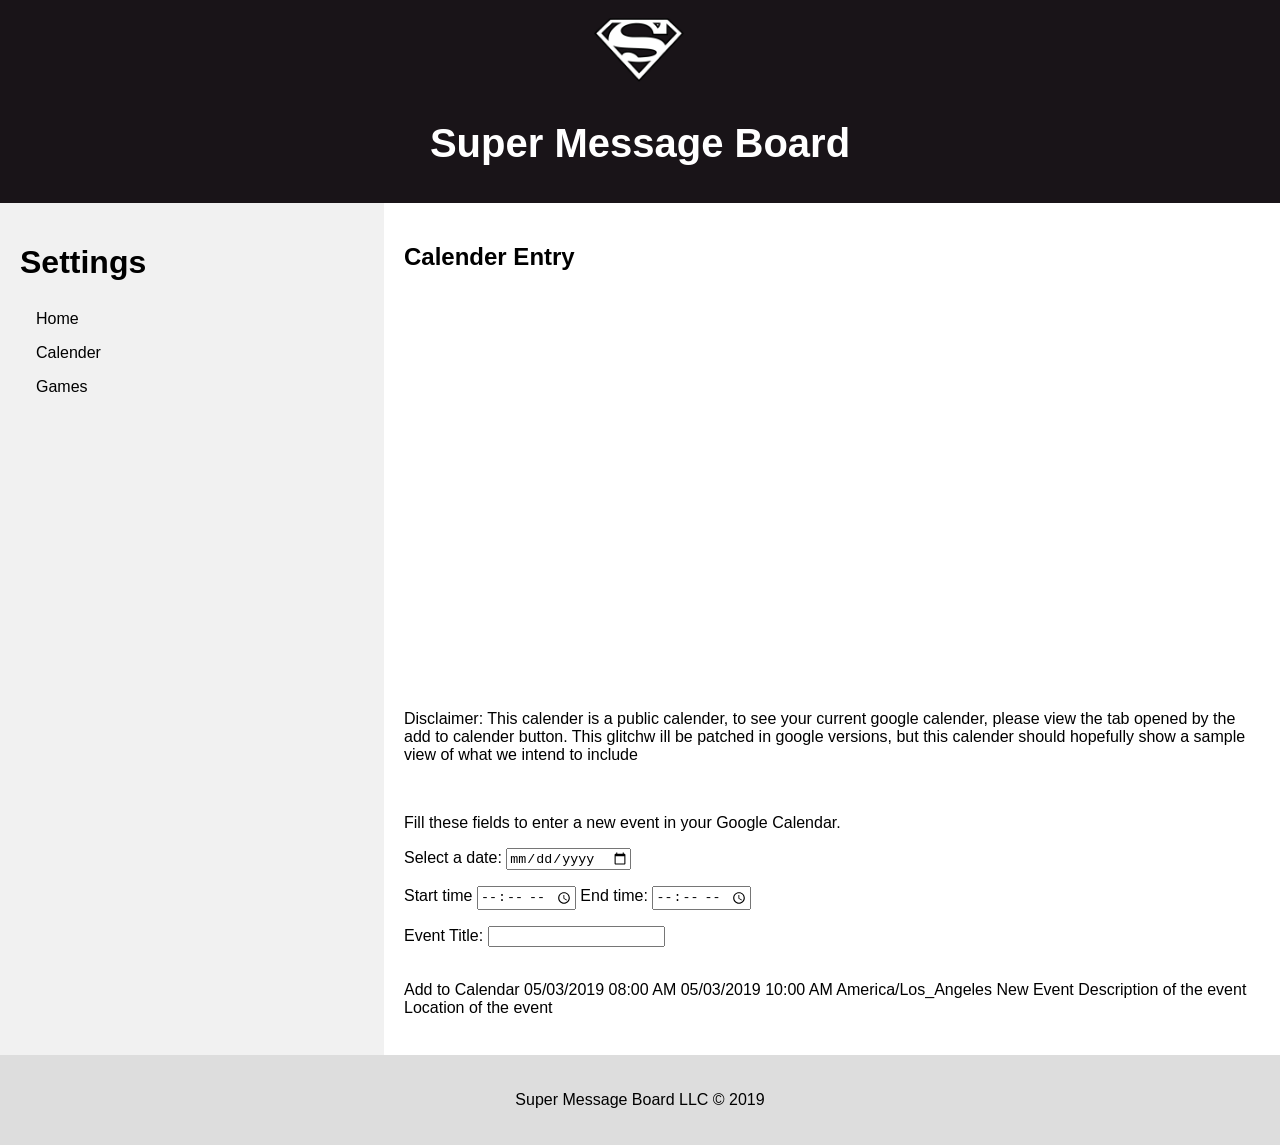
<file: supercalenderpage.html>
<!DOCTYPE html>
<html lang="en">
<head>
<title>Super Message Board</title>
<meta charset="UTF-8">
<meta name="viewport" content="width=device-width, initial-scale=1">

<style>
* {
  box-sizing: border-box;
}

body {
  font-family: Arial, Helvetica, sans-serif;
  margin: 0;
}

/* Style the header */
.header {
  padding: 10px;
  text-align: center;
  background: #191418;
  color: white;
}

/* Increase the font size of the h1 element */
.header h1 {
  font-size: 40px;
}

/* Style the top navigation bar */
.navbar {
  overflow: hidden;
  background-color: #333;
}

/* Style the navigation bar links */
ul {
  list-style-type: none;
  margin: 0;
  padding: 0;
  width: 200px;
  background-color: #f1f1f1;
}

li a {
  display: block;
  color: #000;
  padding: 8px 16px;
  text-decoration: none;
}

/* Change the link color on hover */
li a:hover {
  background-color: #555;
  color: white;
}

/* Column container */
.row {  
  display: flex;
  flex-wrap: wrap;
}

/* Create two unequal columns that sits next to each other */
/* Sidebar/left column */
.side {
  flex: 30%;
  background-color: #f1f1f1;
  padding: 20px;
}

/* Main column */
.main {   
  flex: 70%;
  background-color: white;
  padding: 20px;
}

/* Fake image, just for this example */
.fakeimg {
  background-color: #aaa;
  width: 100%;
  padding: 20px;
}

/* Footer */
.footer {
  padding: 20px;
  text-align: center;
  background: #ddd;
}

/* Responsive layout - when the screen is less than 700px wide, make the two columns stack on top of each other instead of next to each other */
@media screen and (max-width: 700px) {
  .row {   
    flex-direction: column;
  }
}

/* Responsive layout - when the screen is less than 400px wide, make the navigation links stack on top of each other instead of next to each other */
@media screen and (max-width: 400px) {
  .navbar a {
    float: none;
    width:100%;
  }
}
body
{
 width:100%;
 margin:0 auto;
 padding:0px;
 font-family:helvetica;
 background-color:#0B3861;
}

#output_image
{
 width:256px;
 height:256px;
}
    
</style>
<script type="text/javascript" src="https://addevent.com/libs/atc/1.6.1/atc.min.js" async defer></script>
<script type= "text/javascript">
    window.addeventasync = function(){
        addeventatc.register('button-click', function(obj){
        var userChoices = getUserInput();
        console.log(userChoices);
        if (userChoices) 
        createEvent(userChoices);
        });

        function getUserInput(){

          var date = document.querySelector("#date").value;
          var startTime = document.querySelector("#start").value;
          var endTime = document.querySelector("#end").value;
          var eventDesc = document.querySelector("#event").value;

          // check input values, they should not be empty
          if (date=="" || startTime=="" || endTime=="" || eventDesc==""){
            alert("All your input fields should have a meaningful value.");
            return
          }
          else return {'date': date, 'startTime': startTime, 'endTime': endTime,
                       'eventTitle': eventDesc}
        }


        // Make an API call to create an event.  Give feedback to user.
        function createEvent(eventData) {
          // First create resource that will be send to server.
            var resource = {
                "summary": eventData.eventTitle,
                "start": {
                  "dateTime": new Date(eventData.date + " " + eventData.startTime).toISOString()
                },
                "end": {
                  "dateTime": new Date(eventData.date + " " + eventData.endTime).toISOString()
                  }
                };

            document.getElementById('caltitle').innerHTML = resource.summary;
            document.getElementById('calstart').innerHTML = eventData.date + " " + eventData.startTime;
            document.getElementById('calend').innerHTML = eventData.date + " " + eventData.endTime;
            document.getElementById('calzone').innerHTML = Intl.DateTimeFormat().resolvedOptions().timeZone;
        };
    };
</script>
</head>
<body>

<div class="header">
  <img src="images/maxresdefault.png" alt="superlogo" width="150"
         height="80">
  <h1>Super Message Board</h1>
</div>


<div class="row">
  <div class="side">
    <h1>Settings</h1>

    <ul>
      <li><a href="index.html">Home</a></li>
      <li><a href="supercalenderpage.html">Calender</a></li>
      <li><a href="supergames.html">Games</a></li>
    </ul>
  </div>
  <div class="main">
    <h2>Calender Entry</h2>
      <iframe src="https://calendar.google.com/calendar/embed?title=Message%20Board%20Calender&amp;showPrint=0&amp;showTz=0&amp;height=400&amp;wkst=1&amp;bgcolor=%23FFFFFF&amp;src=zperis%40gmail.com&amp;color=%2329527A&amp;ctz=America%2FNew_York" style="border-width:0" width="400" height="400" frameborder="0" scrolling="no"></iframe>
      <br>
          <p>Disclaimer: This calender is a public calender, to see your current google calender, please view the tab opened by the add to calender button. This glitchw ill be patched in google versions, but this calender should hopefully show a sample view of what we intend to include</p>
      <br>
      <p>Fill these fields to enter a new event in your Google Calendar.</p>
    <p><label>Select a date: <input type="date" id="date"></label></p>
    <p><label>Start time <input type="time" id="start"></label>
       <label>End time: <input type="time" id="end"></label>
    </p>
    <p><label>Event Title: <input type="text" id="event"></label></p>
      <br>
      <div title="Add to Calendar" class="addeventatc">
          Add to Calendar
        <span class="start" id = "calstart">05/03/2019 08:00 AM</span>
        <span class="end" id = "calend">05/03/2019 10:00 AM</span>
        <span class="timezone" id = "calzone">America/Los_Angeles</span>
        <span class="title" id = "caltitle">New Event</span>
        <span class="description" id = "caldesc">Description of the event</span>
        <span class="location" id = "calloc">Location of the event</span>
      </div>
    <br>
  </div>
</div>

<div class="footer">
  <p>Super Message Board LLC © 2019</p>
</div>

</body>
</html>
</file>
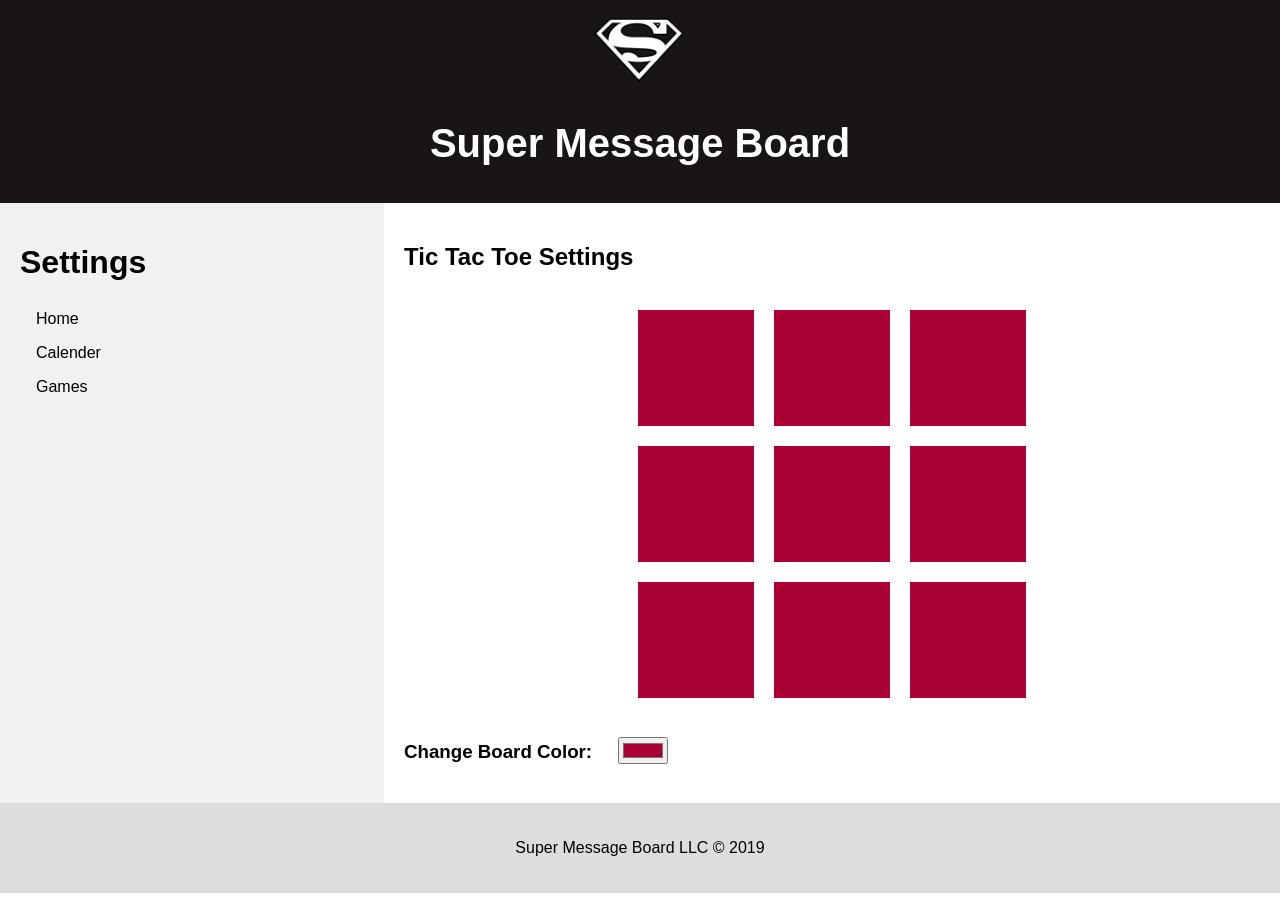
<file: supergames.html>
<!DOCTYPE html>
<html lang="en">
<head>
<title>Super Message Board</title>
<meta charset="UTF-8">
<meta name="viewport" content="width=device-width, initial-scale=1">

<style>
* {
  box-sizing: border-box;
}

body {
  font-family: Arial, Helvetica, sans-serif;
  margin: 0;
}

/* Style the header */
.header {
  padding: 10px;
  text-align: center;
  background: #191418;
  color: white;
}

/* Increase the font size of the h1 element */
.header h1 {
  font-size: 40px;
}

/* Style the top navigation bar */
.navbar {
  overflow: hidden;
  background-color: #333;
}

/* Style the navigation bar links */
ul {
  list-style-type: none;
  margin: 0;
  padding: 0;
  width: 200px;
  background-color: #f1f1f1;
}

li a {
  display: block;
  color: #000;
  padding: 8px 16px;
  text-decoration: none;
}

/* Change the link color on hover */
li a:hover {
  background-color: #555;
  color: white;
}

/* Column container */
.row {  
  display: flex;
  flex-wrap: wrap;
}

/* Create two unequal columns that sits next to each other */
/* Sidebar/left column */
.side {
  flex: 30%;
  background-color: #f1f1f1;
  padding: 20px;
}

/* Main column */
.main {   
  flex: 70%;
  background-color: white;
  padding: 20px;
}

/* Fake image, just for this example */
.fakeimg {
  background-color: #aaa;
  width: 100%;
  padding: 20px;
}

/* Footer */
.footer {
  padding: 20px;
  text-align: center;
  background: #ddd;
}

/* Responsive layout - when the screen is less than 700px wide, make the two columns stack on top of each other instead of next to each other */
@media screen and (max-width: 700px) {
  .row {   
    flex-direction: column;
  }
}

/* Responsive layout - when the screen is less than 400px wide, make the navigation links stack on top of each other instead of next to each other */
@media screen and (max-width: 400px) {
  .navbar a {
    float: none;
    width:100%;
  }
}


table {
  width: 50%;
  border-collapse: collapse;
  background-color: #aa0033;
}

table.center {
    margin-left:auto; 
    margin-right:auto;
}

td {
  width: 33.333%;
  border: 6px solid white;
}

td::after {
  content: "";
  display: block;
  margin-top: 100%;
}

td {
  border: 20px solid white;
}

td:first-of-type {
  border-left-color: white;
  border-top-color: white;
}

td:nth-of-type(2) {
  border-top-color: white;
}

td:nth-of-type(3) {
  border-right-color: white;
  border-top-color: white;
}

tr:nth-of-type(3) td {
  border-bottom-color: white;
    
</style>
<script type="text/javascript" src="https://addevent.com/libs/atc/1.6.1/atc.min.js" async defer></script>
<script type= "text/javascript">
    function changecolor(){
        document.getElementById("board").style.backgroundColor = document.getElementById("boo").value;
    }
</script>

</head>
<body>

<div class="header">
  <img src="images/maxresdefault.png" alt="superlogo" width="150"
         height="80">
  <h1>Super Message Board</h1>
</div>


<div class="row">
  <div class="side">
    <h1>Settings</h1>

    <ul>
      <li><a href="index.html">Home</a></li>
      <li><a href="supercalenderpage.html">Calender</a></li>
      <li><a href="supergames.html">Games</a></li>
    </ul>
  </div>
  <div class="main">
      <h2>Tic Tac Toe Settings</h2>
        <table id="board" class = "center">
          <tr>
            <td></td>
            <td></td>
            <td></td>
          </tr>
          <tr>
            <td></td>
            <td></td>
            <td></td>
          </tr>
          <tr>
            <td></td>
            <td></td>
            <td></td>
          </tr>
        </table>
      <h3>Change Board Color: &nbsp; &nbsp;  <input type="color" id ="boo" value="#aa0033" onchange="changecolor()"></h3>
  </div>
</div>

<div class="footer">
  <p>Super Message Board LLC © 2019</p>
</div>

</body>
</html>
</file>
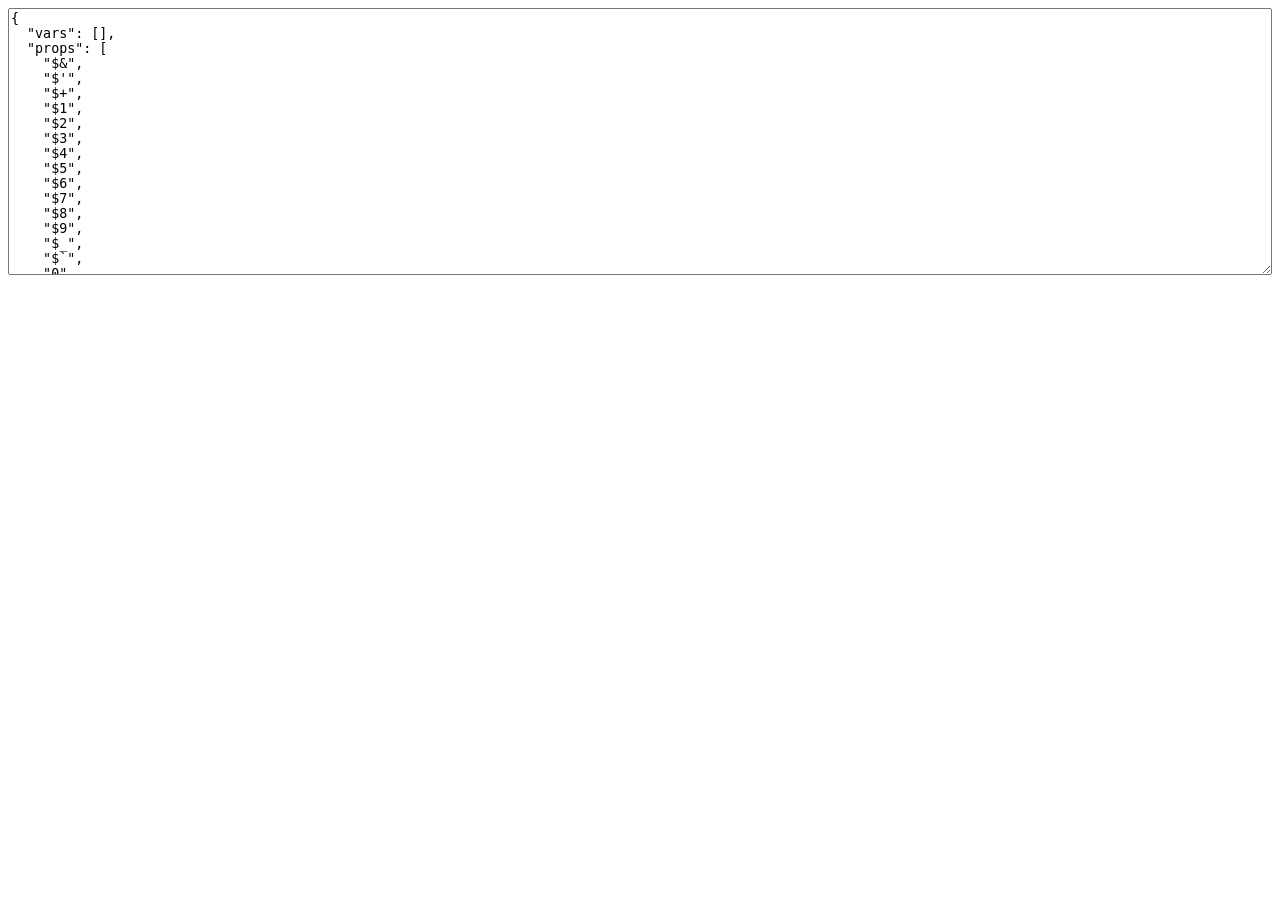
<file: node_modules/uglify-js/tools/props.html>
<html>
  <head>
  </head>
  <body>
    <script>(function(){
      var props = {};

      function addObject(obj) {
        if (obj == null) return;
        try {
          Object.getOwnPropertyNames(obj).forEach(add);
        } catch(ex) {}
        if (obj.prototype) {
          Object.getOwnPropertyNames(obj.prototype).forEach(add);
        }
        if (typeof obj == "function") {
          try {
            Object.getOwnPropertyNames(new obj).forEach(add);
          } catch(ex) {}
        }
      }

      function add(name) {
        props[name] = true;
      }

      Object.getOwnPropertyNames(window).forEach(function(thing){
        addObject(window[thing]);
      });

      try {
        addObject(new Event("click"));
        addObject(new Event("contextmenu"));
        addObject(new Event("mouseup"));
        addObject(new Event("mousedown"));
        addObject(new Event("keydown"));
        addObject(new Event("keypress"));
        addObject(new Event("keyup"));
      } catch(ex) {}

      var ta = document.createElement("textarea");
      ta.style.width = "100%";
      ta.style.height = "20em";
      ta.style.boxSizing = "border-box";
      <!-- ta.value = Object.keys(props).sort(cmp).map(function(name){ -->
      <!--   return JSON.stringify(name); -->
      <!-- }).join(",\n"); -->
      ta.value = JSON.stringify({
        vars: [],
        props: Object.keys(props).sort(cmp)
      }, null, 2);
      document.body.appendChild(ta);

      function cmp(a, b) {
        a = a.toLowerCase();
        b = b.toLowerCase();
        return a < b ? -1 : a > b ? 1 : 0;
      }
    })();</script>
  </body>
</html>
</file>
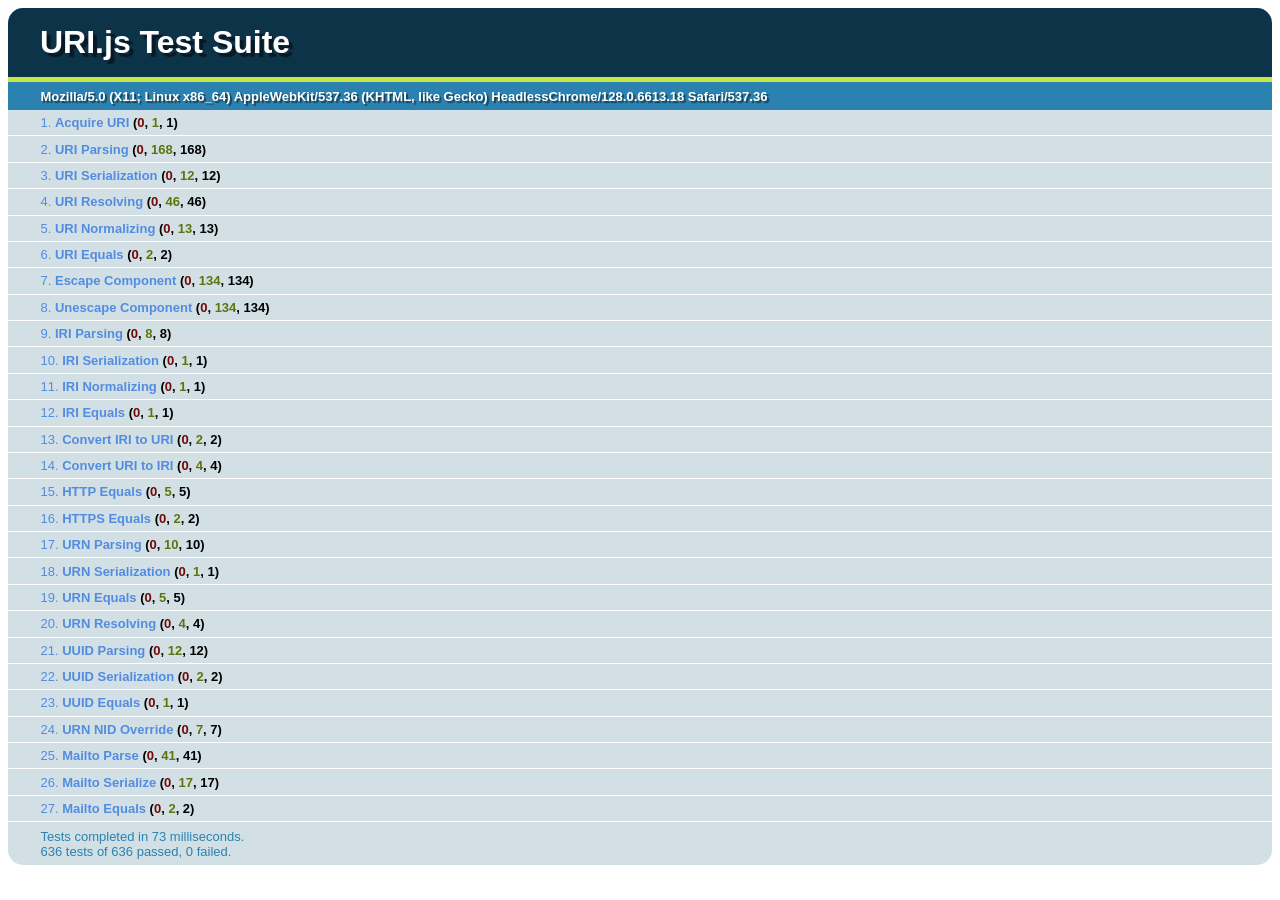
<file: node_modules/uri-js/tests/test-es5-min.html>
<!DOCTYPE HTML PUBLIC "-//W3C//DTD HTML 4.01 Transitional//EN"
      "http://www.w3.org/TR/html4/loose.dtd">
<html>
  <head>
    <link rel="stylesheet" href="qunit.css" type="text/css"/>
    <script type="text/javascript" src="qunit.js"></script>
    <script type="text/javascript" src="../dist/es5/uri.all.min.js"></script>
    <script type="text/javascript" src="tests.js"></script>
  </head>
  <body>
    <h1 id="qunit-header">URI.js Test Suite</h1>
    <h2 id="qunit-banner"></h2>
    <div id="qunit-testrunner-toolbar"></div>
    <h2 id="qunit-userAgent"></h2>
    <ol id="qunit-tests"></ol>
  </body>
</html>
</file>
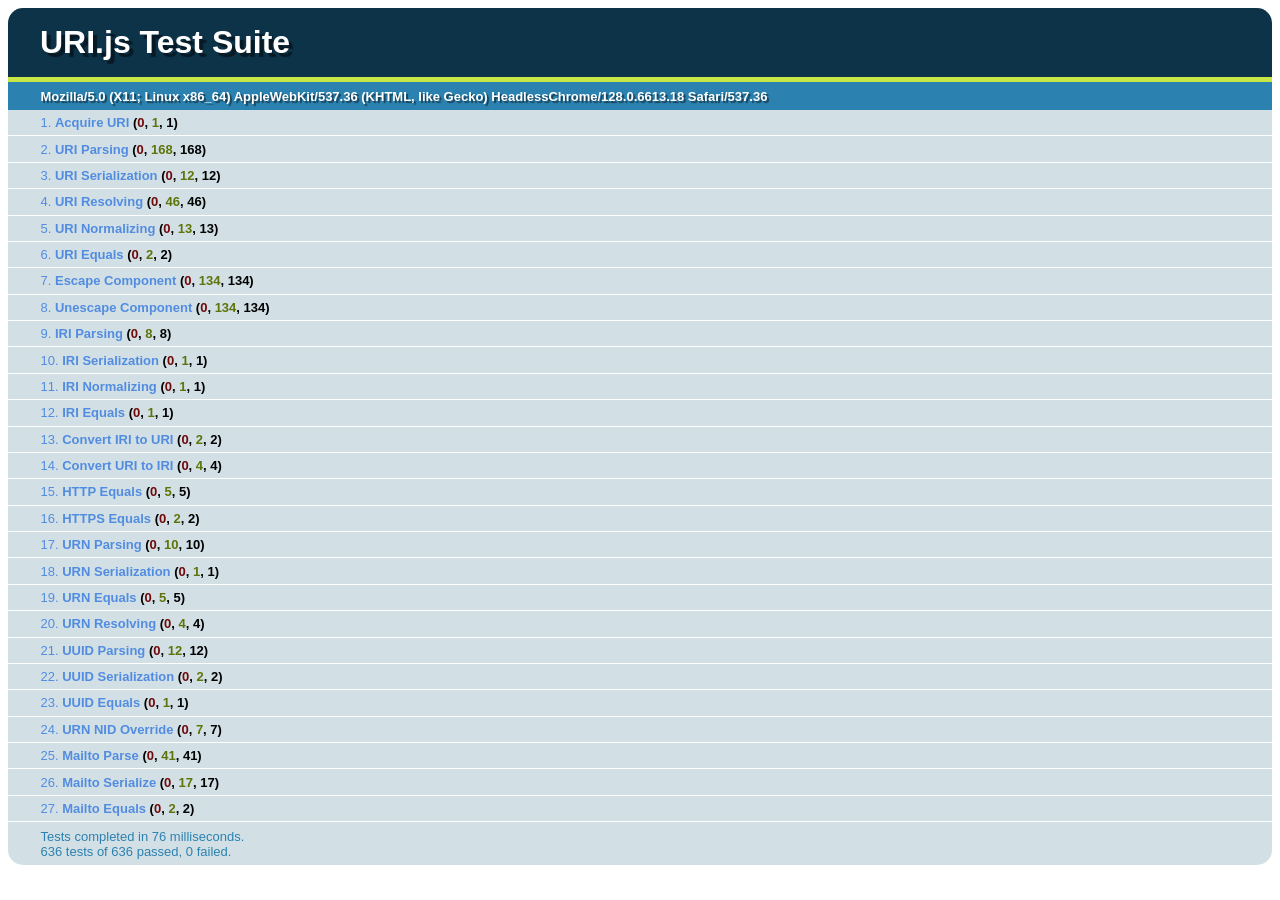
<file: node_modules/uri-js/tests/test-es5.html>
<!DOCTYPE HTML PUBLIC "-//W3C//DTD HTML 4.01 Transitional//EN"
      "http://www.w3.org/TR/html4/loose.dtd">
<html>
  <head>
    <link rel="stylesheet" href="qunit.css" type="text/css"/>
    <script type="text/javascript" src="qunit.js"></script>
    <script type="text/javascript" src="../dist/es5/uri.all.js"></script>
    <script type="text/javascript" src="tests.js"></script>
  </head>
  <body>
    <h1 id="qunit-header">URI.js Test Suite</h1>
    <h2 id="qunit-banner"></h2>
    <div id="qunit-testrunner-toolbar"></div>
    <h2 id="qunit-userAgent"></h2>
    <ol id="qunit-tests"></ol>
  </body>
</html>
</file>
<file: node_modules/uri-js/tests/qunit.css>
ol#qunit-tests {
	font-family:"Helvetica Neue Light", "HelveticaNeue-Light", "Helvetica Neue", Calibri, Helvetica, Arial;
	margin:0;
	padding:0;
	list-style-position:inside;

	font-size: smaller;
}
ol#qunit-tests li{
	padding:0.4em 0.5em 0.4em 2.5em;
	border-bottom:1px solid #fff;
	font-size:small;
	list-style-position:inside;
}
ol#qunit-tests li ol{
	box-shadow: inset 0px 2px 13px #999;
	-moz-box-shadow: inset 0px 2px 13px #999;
	-webkit-box-shadow: inset 0px 2px 13px #999;
	margin-top:0.5em;
	margin-left:0;
	padding:0.5em;
	background-color:#fff;
	border-radius:15px;
	-moz-border-radius: 15px;
	-webkit-border-radius: 15px;
}
ol#qunit-tests li li{
	border-bottom:none;
	margin:0.5em;
	background-color:#fff;
	list-style-position: inside;
	padding:0.4em 0.5em 0.4em 0.5em;
}

ol#qunit-tests li li.pass{
	border-left:26px solid #C6E746;
	background-color:#fff;
	color:#5E740B;
	}
ol#qunit-tests li li.fail{
	border-left:26px solid #EE5757;
	background-color:#fff;
	color:#710909;
}
ol#qunit-tests li.pass{
	background-color:#D2E0E6;
	color:#528CE0;
}
ol#qunit-tests li.fail{
	background-color:#EE5757;
	color:#000;
}
ol#qunit-tests li strong {
	cursor:pointer;
}
h1#qunit-header{
	background-color:#0d3349;
	margin:0;
	padding:0.5em 0 0.5em 1em;
	color:#fff;
	font-family:"Helvetica Neue Light", "HelveticaNeue-Light", "Helvetica Neue", Calibri, Helvetica, Arial;
	border-top-right-radius:15px;
	border-top-left-radius:15px;
	-moz-border-radius-topright:15px;
	-moz-border-radius-topleft:15px;
	-webkit-border-top-right-radius:15px;
	-webkit-border-top-left-radius:15px;
	text-shadow: rgba(0, 0, 0, 0.5) 4px 4px 1px;
}
h2#qunit-banner{
	font-family:"Helvetica Neue Light", "HelveticaNeue-Light", "Helvetica Neue", Calibri, Helvetica, Arial;
	height:5px;
	margin:0;
	padding:0;
}
h2#qunit-banner.qunit-pass{
	background-color:#C6E746;
}
h2#qunit-banner.qunit-fail, #qunit-testrunner-toolbar {
	background-color:#EE5757;
}
#qunit-testrunner-toolbar {
	font-family:"Helvetica Neue Light", "HelveticaNeue-Light", "Helvetica Neue", Calibri, Helvetica, Arial;
	padding:0;
	/*width:80%;*/
	padding:0em 0 0.5em 2em;
	font-size: small;
}
h2#qunit-userAgent {
	font-family:"Helvetica Neue Light", "HelveticaNeue-Light", "Helvetica Neue", Calibri, Helvetica, Arial;
	background-color:#2b81af;
	margin:0;
	padding:0;
	color:#fff;
	font-size: small;
	padding:0.5em 0 0.5em 2.5em;
	text-shadow: rgba(0, 0, 0, 0.5) 2px 2px 1px;
}
p#qunit-testresult{
	font-family:"Helvetica Neue Light", "HelveticaNeue-Light", "Helvetica Neue", Calibri, Helvetica, Arial;
	margin:0;
	font-size: small;
	color:#2b81af;
	border-bottom-right-radius:15px;
	border-bottom-left-radius:15px;
	-moz-border-radius-bottomright:15px;
	-moz-border-radius-bottomleft:15px;
	-webkit-border-bottom-right-radius:15px;
	-webkit-border-bottom-left-radius:15px;
	background-color:#D2E0E6;
	padding:0.5em 0.5em 0.5em 2.5em;
}
strong b.fail{
	color:#710909;
	}
strong b.pass{
	color:#5E740B;
	}
</file>
